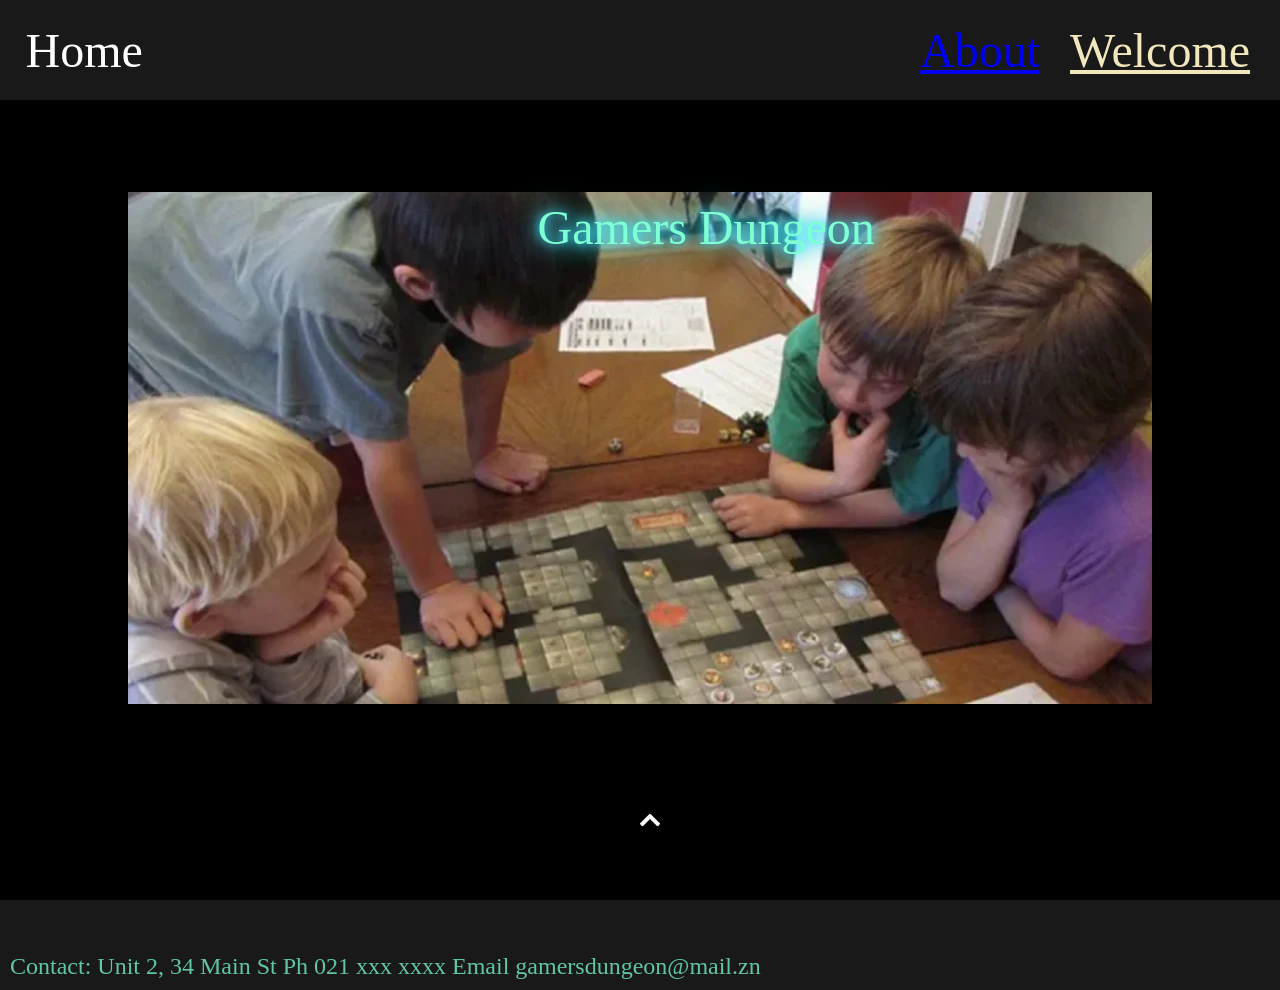
<file: School-Website-Assessment/Dungeons/index.html>
<!DOCTYPE html>

<html>

    <head>
        <meta charset="UTF-8">
        <meta http-equiv="X-UA=Compatible" content="IE-edge">
        <meta name="viewport" content="width=device-width, initial-scale=1.0">
        
        <link rel="stylesheet" href="index.css">

        <title>
            Gamer's Dungeon
        </title>
    </head>

    <body>

        <div class="page">

            <div class="bottom-banner-inv">
                
                <div class="arrow">
                    <img src="images/arrow-up-icon white.webp">
                </div>
                
                <div class="bottom-banner">

                    <div class="contact-us-info">
                        Contact: Unit 2, 34 Main St Ph 021 xxx xxxx Email gamersdungeon@mail.zn
                    </div>
                </div>
            
            </div>

            <div class="right-side-image">
                <img src="images/BlogPost_Format_DnD-kids5_1024x1024.webp">
            </div>
            
            
        </div>
        
        <div class="top-banner">
            <div class="front-text">Gamers Dungeon</div>

            <div class="top-banner-text-right">
                <a href="welcome.html">Welcome</a>
            </div>

            <div class="top-banner-text-left-right">
                <a href="about.html">About</a>
            </div>

            <div class="top-banner-text-left">
                Home
            </div>
        </div>

    </body>

</html>
</file>
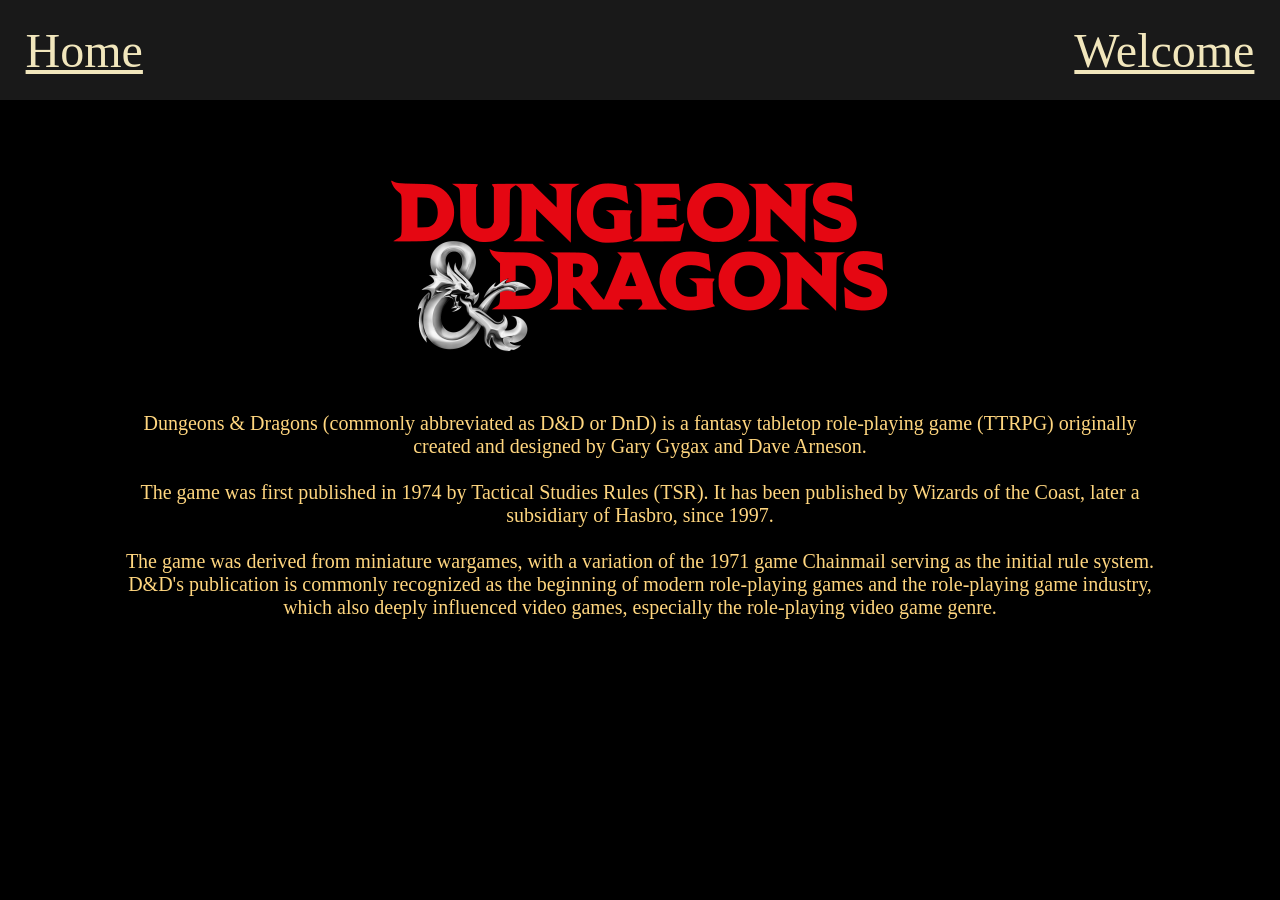
<file: School-Website-Assessment/Dungeons/about.html>
<!DOCTYPE html>

<html>

    <head>
        <meta charset="UTF-8">
        <meta http-equiv="X-UA=Compatible" content="IE-edge">
        <meta name="viewport" content="width=device-width, initial-scale=1.0">

        <link rel="stylesheet" href="about.css">

        <title>
            Gamer's Dungeon
        </title>
    </head>

    <body>

        <div class="page">

            <div class="top-banner">
                <div class="top-banner-text">
                    <a href="index.html">Home</a>
                </div>

                <div class="top-banner-text-right">
                    <a href="welcome.html">Welcome</a>
                </div>
                    
            </div>

            <div class="front-text-inv">

                <div class="img">
                    <img src="images/Dungeons_&_Dragons_5th_Edition_logo.svg.webp" alt="D&D Logo">
                </div>

                <div class="bottom-text">
                    Dungeons & Dragons (commonly abbreviated as D&D or DnD) is a fantasy tabletop role-playing game (TTRPG) originally created and designed by Gary Gygax and Dave Arneson. <br><br>The game was first published in 1974 by Tactical Studies Rules (TSR). It has been published by Wizards of the Coast, later a subsidiary of Hasbro, since 1997. <br><br>The game was derived from miniature wargames, with a variation of the 1971 game Chainmail serving as the initial rule system. D&D's publication is commonly recognized as the beginning of modern role-playing games and the role-playing game industry, which also deeply influenced video games, especially the role-playing video game genre.
                </div>

            </div>

        </div>

    </body>

</html>
</file>
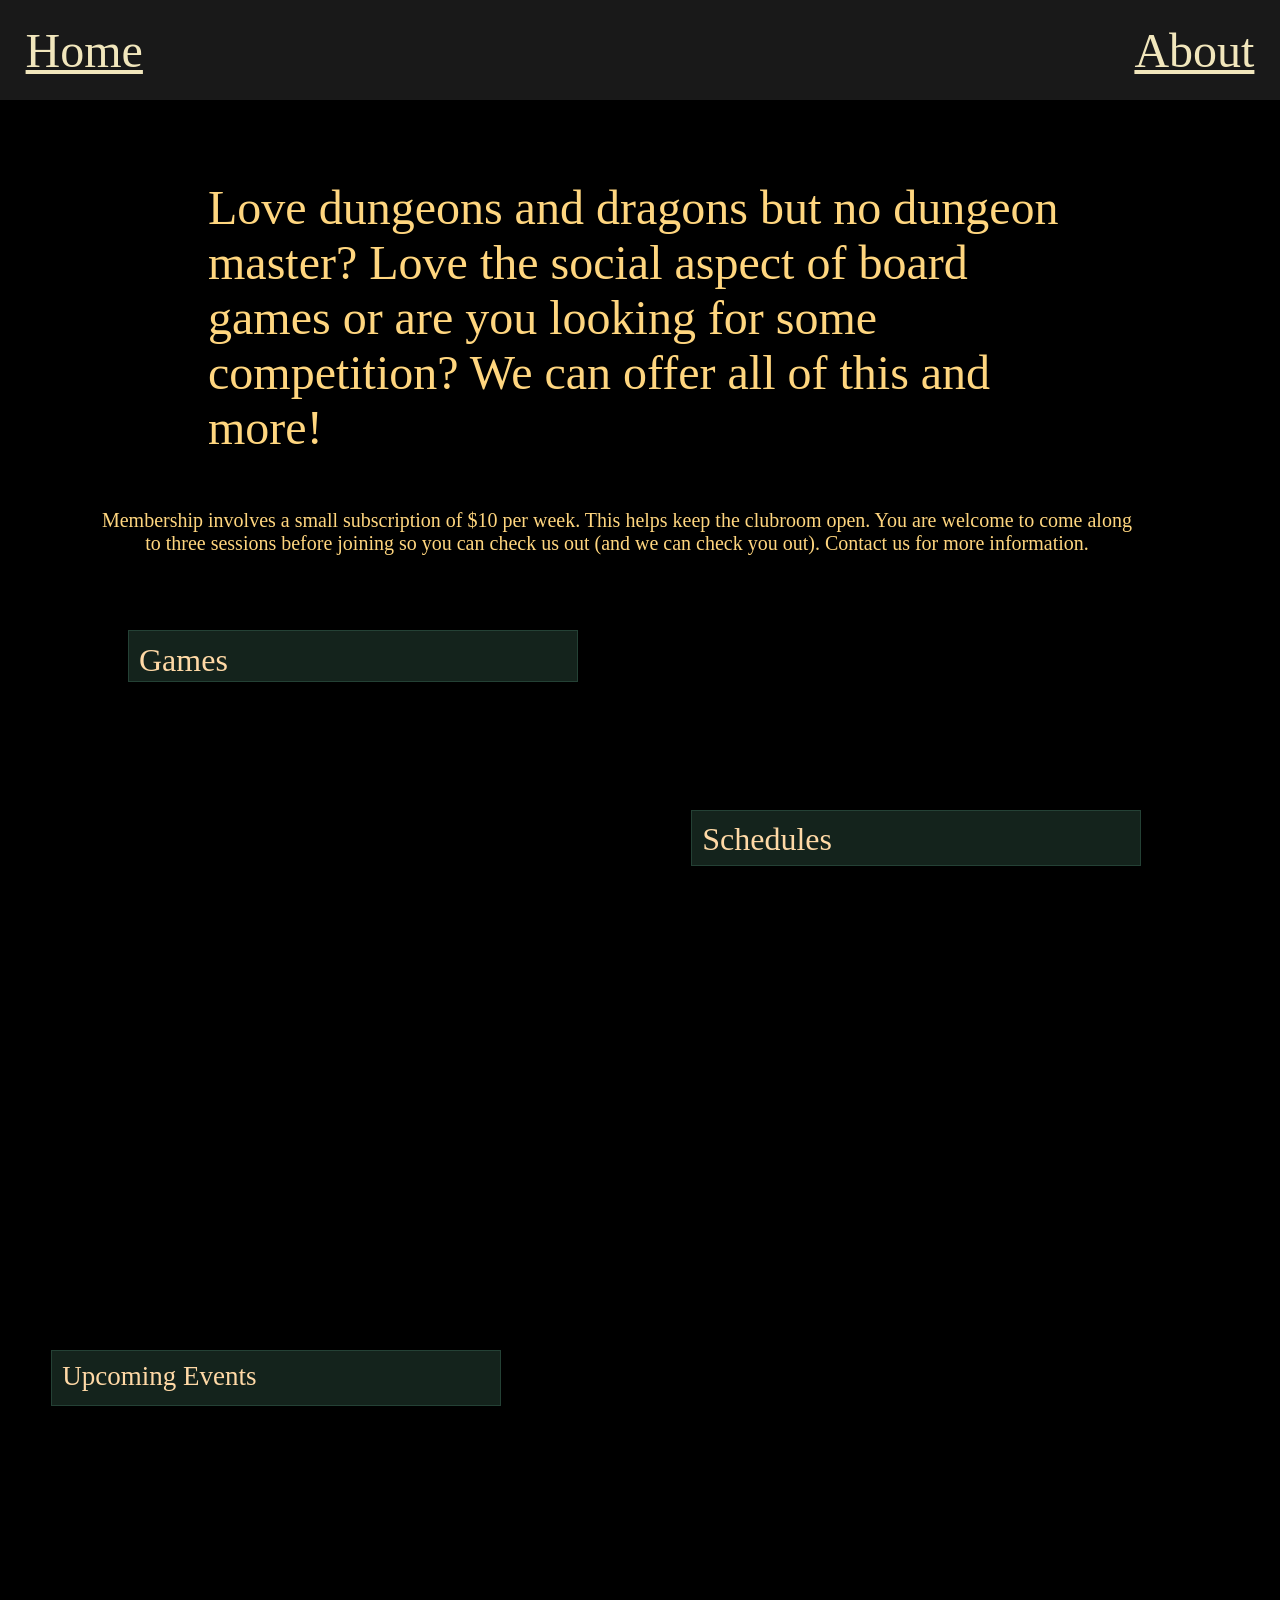
<file: School-Website-Assessment/Dungeons/welcome.html>
<!DOCTYPE html>

<html>

    <head>
        <meta charset="UTF-8">
        <meta http-equiv="X-UA=Compatible" content="IE-edge">
        <meta name="viewport" content="width=device-width, initial-scale=1.0">
        
        <link rel="stylesheet" href="welcome.css">

        <title>
            Gamer's Dungeon
        </title>
    </head>

    <body>

        <div class="page">

            <div class="top-banner">
                
                <div class="top-banner-text">
                    <a href="index.html">Home</a>
                </div>

                <div class="top-banner-text-right">
                    <a href="about.html">About</a>
                </div>

            </div>

            <div class="front-text-inv">
                <div class="front-text">
                    Love dungeons and dragons but no dungeon master? Love the social aspect of board games or are you looking for some competition? We can offer all of this and more!
                </div>

                <div class="bottom-text">
                    Membership involves a small subscription of $10 per week. This helps keep the clubroom open. You are welcome to come along to three sessions before joining so you can check us out (and we can check you out). Contact us for more information.
                </div>

            </div>
            
            
            
            <div class="discover-inv">
                <div class="discover-top">
                    <div class="discover-top-text">
                        Games
                    </div>
                </div>

                <div class="discover">
                    <div class="discover-text">
                        The club plays a variety of games such as Dungeons and Dragons, Magic the Gathering, and Wingspan! <br> <br> As well as social gaming, we also have tournements, both within our club and with other clubs in our region
                    </div>
                </div>
            </div>


            <div class="discover-inv2">
                <div class="discover-top2">
                    <div class="discover-top-text2">
                        Schedules
                    </div>
                </div>

                <div class="discover2">
                    <div class="discover-text2">
                        We play D&D on friday evenings, Magic the Gathering of Thursday evenings, and have an open night on Tuesday evenings where groups can play the game of their choice
                    </div>
                </div>
            </div>
            

            <div class="discover-inv3">
                <div class="discover-top3">
                    <div class="discover-top-text3">
                        Upcoming Events
                    </div>
                </div>

                <div class="discover3">
                    <div class="discover-text3">
                        Coming up we have a regional convention on May 15th involving a wide variety of gaming sessions. Merchandise will be available for sale. This will be hosted at Mt Matai Hall, 3 Colombo St. Doors open 9am and the convention runs until 5pm. Tickets $15 at the door.
                    </div>
                </div>
            </div>

            
        </div>

    </body>

</html>
</file>
<file: School-Website-Assessment/Dungeons/index.css>
html {
    background: black;
    overflow: hidden;
}

@keyframes fadeInGlow {
  0% {
    opacity: 0;
    text-shadow: 0 0 0px rgba(255, 255, 255, 0);
  }
  100% {
    opacity: 1;
    /* Layered shadows for a deep neon effect */
    text-shadow: 0 0 10px #2be7f8, 0 0 20px #5ecefb, 0 0 30px rgb(35, 227, 214);
  }
}

@keyframes fadeInGlow-Mail {
  0% {
    opacity: 1;
    text-shadow: 0 0 0px rgba(255, 255, 255, 0);
    color: rgb(96, 198, 164);;
  }
  100% {
    opacity: 1;
    /* Layered shadows for a deep neon effect */
    text-shadow: 0 0 10px #2be7f8, 0 0 20px #5ecefb, 0 0 30px rgb(35, 227, 214);
    color: aquamarine;
  }
}

@keyframes fadeOutGlow-Mail {
  0% {
    opacity: 1;
    /* Layered shadows for a deep neon effect */
    text-shadow: 0 0 10px #2be7f8, 0 0 20px #5ecefb, 0 0 30px rgb(35, 227, 214);
    color: aquamarine;
    
  }
  100% {
    opacity: 1;
    text-shadow: 0 0 0px rgba(255, 255, 255, 0);
    color: rgb(96, 198, 164);
  }
}

@keyframes fadeInGlow-Bottom {
  0% {
    opacity: 1;
    text-shadow: 0 0 0px rgba(255, 255, 255, 0);
  }
  100% {
    opacity: 1;
    /* Layered shadows for a deep neon effect */
    text-shadow: 0 0 10px #fff, 0 0 20px #fff, 0 0 30px white;
  }
}

@keyframes fadeInGlow-Top {
  0% {
    opacity: 1;
    text-shadow: 0 0 0px rgba(255, 255, 255, 0);
  }
  100% {
    opacity: 1;
    /* Layered shadows for a deep neon effect */
    text-shadow: 0 0 10px rgb(255, 228, 197), 0 0 20px rgb(255, 228, 197), 0 0 30px rgb(255, 228, 197);
  }
}

@keyframes Slide-Up {
  0% {
    transform: translateY(0%);
  }

  100% {
    transform: translateY(-100%);
  }
}

@keyframes Slide-Down {
  0% {
    transform: translateY(-100%);
  }

  100% {
    transform: translateY(0%);
  }
}

@keyframes Turn-Down {
  0% {
    transform: translateY(0%);
  }

  50% {
    transform: translateY(30px) rotate(180deg);
    
  }

  100% {
    transform: translateY(200px);
  }
}

@keyframes Turn-Up {
  0% {
    transform: translateY(200px);
  }

  50% {
    transform: translateY(30px);
    
  }

  100% {
    transform: translateY(0%) rotate(180deg);
  }
}

.page {
  width: 100%;
  height: 100%;
  z-index: -1;
}

.front-text-container {
  position: absolute;
  font-size: 48px;
  color: rgb(35, 252, 104);
  left: 43%;
  top: 15%;
  animation: fadeInGlow 1.0s forwards;
}

.front-text {
  position: absolute;
  font-size: 48px;
  color: aquamarine;
  left: 42%;
  top: 200%;
  animation: fadeInGlow 1.0s forwards;
}

.top-banner {
  position: absolute;
  height: 100px;
  width: 100%;
  top: 0%;
  left: 0%;
  background-color: rgba(25, 25, 25, 255);
}

.top-banner-text-right {
  position: absolute;
  font-size: 48px;
  color: rgb(241, 230, 188);
  right: 210px;
  top: 23%;
  text-decoration: underline;
}

.top-banner-text-right a {
  position: absolute;
  font-size: 48px;
  color: rgb(241, 230, 188);
  left: 2%;
  top: 23%;
  text-decoration: underline;
}

.top-banner-text-left {
  position: absolute;
  font-size: 48px;
  color: rgb(255, 255, 255);
  left: 2%;
  top: 23%;
}

.top-banner-text-left-right {
  position: absolute;
  font-size: 48px;
  color: rgb(241, 230, 188);
  right: 240px;
  top: 23%;
  text-decoration: underline;
}

.top-banner-text-left-right a:visited {
  color: rgb(241, 230, 188);
}

.top-banner-text-right a:hover {
  animation: fadeInGlow-Top 1s forwards;
}

.top-banner-text-left-right a:hover {
  animation: fadeInGlow-Top 1s forwards;
}

.top-banner-text-left-right a:visited {
  color: rgb(241, 230, 188);
}

.bottom-banner {
  position: absolute;
  height: 100%;
  width: 100%;
  bottom: -100%;
  left: 0%;
  background-color: rgba(25, 25, 25, 255);  
}

.contact-us-info {
  position: absolute;
  font-size: 24px;
  color: rgb(96, 198, 164);
  left: 10px;
  bottom: 10px;
}

.contact-us-info:hover {
  animation: fadeInGlow-Mail 1.0s forwards;
  color: aquamarine;
}

.contact-us-info:not(:hover) {
  animation: fadeOutGlow-Mail 1.0s forwards;
  color: aquamarine;
}

.bottom-banner-inv {
  position: absolute;
  height: 10%;
  width: 100%;
  bottom: 0%;
  left: 0%;
  background-color: rgba(100, 100, 100, 0);
}

.arrow {
  z-index: 2;
}

.arrow img {
  position: relative;
  height: 20px;
  left: 50%;
  bottom: 100%;
}

.right-side-image {
  position: absolute;
  top: 50%;
  left: 50%;
  transform: translate(-50%, -50%);
}

.bottom-banner-inv:hover .bottom-banner {
  animation: Slide-Up forwards 1s;
}

.bottom-banner-inv:hover .bottom-banner {
  animation: Slide-Up forwards 1s;
}

.bottom-banner-inv:not(:hover) .bottom-banner {
  animation: Slide-Down forwards 1s;
}

.bottom-banner-inv:hover .arrow img {
  animation: Turn-Down ease-in 1.0s
}
</file>
<file: School-Website-Assessment/Dungeons/about.css>
html {
    background: black;
    overflow-x: hidden;
}

@keyframes fadeInGlow-Top {
  0% {
    opacity: 1;
    text-shadow: 0 0 0px rgba(255, 255, 255, 0);
  }
  100% {
    opacity: 1;
    /* Layered shadows for a deep neon effect */
    text-shadow: 0 0 10px rgb(255, 228, 197), 0 0 20px rgb(255, 228, 197), 0 0 30px rgb(255, 228, 197);
  }
}

.page {
  width: 100%;
  height: 100%;
  z-index: -1;
}

.top-banner {
  position: absolute;
  height: 100px;
  width: 100%;
  top: 0%;
  left: 0%;
  background-color: rgba(25, 25, 25, 255);
}

.top-banner-text {
  position: absolute;
  font-size: 48px;
  color: rgb(241, 230, 188);
  left: 2%;
  top: 23%;
  text-decoration: underline;
}

.top-banner-text a {
  position: absolute;
  font-size: 48px;
  color: rgb(241, 230, 188);
  left: 2%;
  top: 23%;
  text-decoration: underline;
}

.top-banner-text a:hover {
  animation: fadeInGlow-Top 1s forwards;
}

.front-text-inv {
  position: absolute;
  float: right;
  top: 20%;
  left: 5%;
  width: 90%;
  height: 30vh;
}

.bottom-text {
  position: relative;
  font-size: 20px;
  color: rgb(255, 214, 127);
  top: 20%;
  width: 90%;
  left: 5%;
  text-align: center;
}

.bottom-text a {
  color: rgb(241, 230, 188);
  text-decoration: underline;
}

.bottom-text a:hover {
  animation: fadeInGlow-Top 1s forwards;
}

.bottom-text a:visited {
  color: rgb(241, 230, 188);
}

.img {
  display: flex;
  justify-content: center;
}

.img img {
  position:relative;
  left: 0%;
}

.top-banner-text-right a {
  position: absolute;
  font-size: 48px;
  color: rgb(241, 230, 188);
  right: 2%;
  top: 23%;
  text-decoration: underline;
}

.top-banner-text-right a:hover {
  animation: fadeInGlow-Top 1s forwards;
}
</file>
<file: School-Website-Assessment/Dungeons/welcome.css>
html {
    background: black;
    overflow-x: hidden;
}

@keyframes fadeInGlow-Top {
  0% {
    opacity: 1;
    text-shadow: 0 0 0px rgba(255, 255, 255, 0);
  }
  100% {
    opacity: 1;
    /* Layered shadows for a deep neon effect */
    text-shadow: 0 0 10px rgb(255, 228, 197), 0 0 20px rgb(255, 228, 197), 0 0 30px rgb(255, 228, 197);
  }
}

@keyframes dropdown {
  0% {
    width: 100%;
    height: 0%;
    left: 0%;
    top: 0%;
  }

  100% {
    width: 100%;
    height: 55vh;
    left: 0%;
    top: 0%;
  }
}

@keyframes dropdown-text {
  0% {
    left: 0%;
    top: -20%;
    opacity: 0;
  }

  100% {
    top: 80px;
    left: 10px;
    opacity: 1;
  }
}

@keyframes dropup-text {
  0% {
    top: 80px;
    left: 10px;
    opacity: 1;
  }

  100% {
    left: 0%;
    top: -20%;
    opacity: 0;
  }
}

@keyframes dropup {
  0% {
    width: 100%;
    height: 95%;
    left: 0%;
    top: 0%;
  }

  100% {
    width: 100%;
    height: 0%;
    left: 0%;
    top: 0%;
  }
}

.page {
  width: 100%;
  height: 100%;
  z-index: -1;
}

.top-banner {
  position: absolute;
  height: 100px;
  width: 100%;
  top: 0%;
  left: 0%;
  background-color: rgba(25, 25, 25, 255);
}

.top-banner-text {
  position: absolute;
  font-size: 48px;
  color: rgb(241, 230, 188);
  left: 2%;
  top: 23%;
  text-decoration: underline;
}

.top-banner-text a {
  position: absolute;
  font-size: 48px;
  color: rgb(241, 230, 188);
  left: 2%;
  top: 23%;
  text-decoration: underline;
}

.top-banner-text a:hover {
  animation: fadeInGlow-Top 1s forwards;
}

.top-banner-text-right a {
  position: absolute;
  font-size: 48px;
  color: rgb(241, 230, 188);
  right: 2%;
  top: 23%;
  text-decoration: underline;
}

.top-banner-text-right a:hover {
  animation: fadeInGlow-Top 1s forwards;
}

.front-text-inv {
  position: absolute;
  float: right;
  top: 20%;
  left: 5%;
  width: 90%;
  height: 30vh;
}

.front-text {
  position: relative;
  font-size: 48px;
  color: rgb(255, 214, 127);
  top: 0%;
  width: 75%;
  left: 12.5%;
}

.bottom-text {
  position: relative;
  font-size: 20px;
  color: rgb(255, 214, 127);
  top: 20%;
  left: 3%;
  width: 90%;
  text-align: center;
}

.discover-top {
  position: absolute;
  width: 100%;
  height: 10%;
  left: 0%;
  top: 0%;
  background-color: rgb(20 ,35 ,28);
  text-anchor: middle;
  border: 1px solid;
  border-color: rgb(36, 65, 53);
  z-index: 4;
}

.discover-top-text {
  position: absolute;
  color: rgb(255, 217, 166);
  font-size: 32px;
  left: 10px;
  top: 23%;
}

.discover {
  position: absolute;
  width: 100%;
  height: fit-content;
  left: 0%;
  top: 100%;
  text-anchor: middle;
  border: 1px solid;
  border-color: rgb(36, 65, 53);
  background-color: rgb(16, 26, 22);
}

.discover-text {
  position: absolute;
  top: 0%;
  left: 10px;
  color: rgb(255, 217, 166);
  font-size: 32px;
}

.discover-inv {
  position: absolute;
  height: 55vh;
  width: 35%;
  left: 10%;
  top: 70%;
  z-index: 5;
}

.discover2 {
  position: absolute;
  width: 100%;
  height: 100%;
  left: 0%;
  top: 0%;
  text-anchor: middle;
  border: 1px solid;
  border-color: rgb(36, 65, 53);
  background-color: rgb(16, 26, 22);
}

.discover-top2 {
  position: absolute;
  width: 100%;
  height: 10%;
  left: 0%;
  top: 0%;
  background-color: rgb(20 ,35 ,28);
  text-anchor: middle;
  border: 1px solid;
  border-color: rgb(36, 65, 53);
  z-index: 4;
}

.discover-top-text2 {
  color: rgb(255, 217, 166);
  font-size: 32px;
  padding: 10px;
}

.discover-text2 {
  position: absolute;
  top: 160px;
  left: 10px;
  color: rgb(255, 217, 166);
  font-size: 32px;
}

.discover-inv2 {
  position: absolute;
  height: 60%;
  width: 35%;
  top: 90%;
  left: 54%;
  z-index: 5;
}

.discover3 {
  position: absolute;
  width: 100%;
  height: 100%;
  left: 0%;
  top: 0%;
  text-anchor: middle;
  border: 1px solid;
  border-color: rgb(36, 65, 53);
  background-color: rgb(16, 26, 22);
}

.discover-top3 {
  position: absolute;
  width: 100%;
  height: 10%;
  left: 0%;
  top: 0%;
  background-color: rgb(20 ,35 ,28);
  text-anchor: middle;
  border: 1px solid;
  border-color: rgb(36, 65, 53);
  z-index: 4;
}

.discover-top-text3 {
  color: rgb(255, 217, 166);
  font-size: 27px;
  padding: 10px;
}

.discover-text3 {
  position: absolute;
  top: 160px;
  left: 10px;
  color: rgb(255, 217, 166);
  font-size: 32px;
}

.discover-inv3 {
  position: absolute;
  height: 60%;
  width: 35%;
  top: 150%;
  left: 4%;
  z-index: 5;
}



.discover-inv:hover .discover {
  animation: dropdown 0.9s forwards;
}

.discover-inv:hover .discover-text {
  animation: dropdown-text 0.9s forwards;
}

.discover-inv:not(:hover) .discover {
  animation: dropup 0.9s forwards;
}

.discover-inv:not(:hover) .discover-text {
  animation: dropup-text 0.9s forwards;
}


.discover-inv2:hover .discover2 {
  animation: dropdown 0.9s forwards;
}

.discover-inv2:hover .discover-text2 {
  animation: dropdown-text 0.9s forwards;
}

.discover-inv2:not(:hover) .discover2 {
  animation: dropup 0.9s forwards;
}

.discover-inv2:not(:hover) .discover-text2 {
  animation: dropup-text 0.9s forwards;
}

.discover-inv3:hover .discover3 {
  animation: dropdown 0.9s forwards;
}

.discover-inv3:hover .discover-text3 {
  animation: dropdown-text 0.9s forwards;
}

.discover-inv3:not(:hover) .discover3 {
  animation: dropup 0.9s forwards;
}

.discover-inv3:not(:hover) .discover-text3 {
  animation: dropup-text 0.9s forwards;
}
</file>
